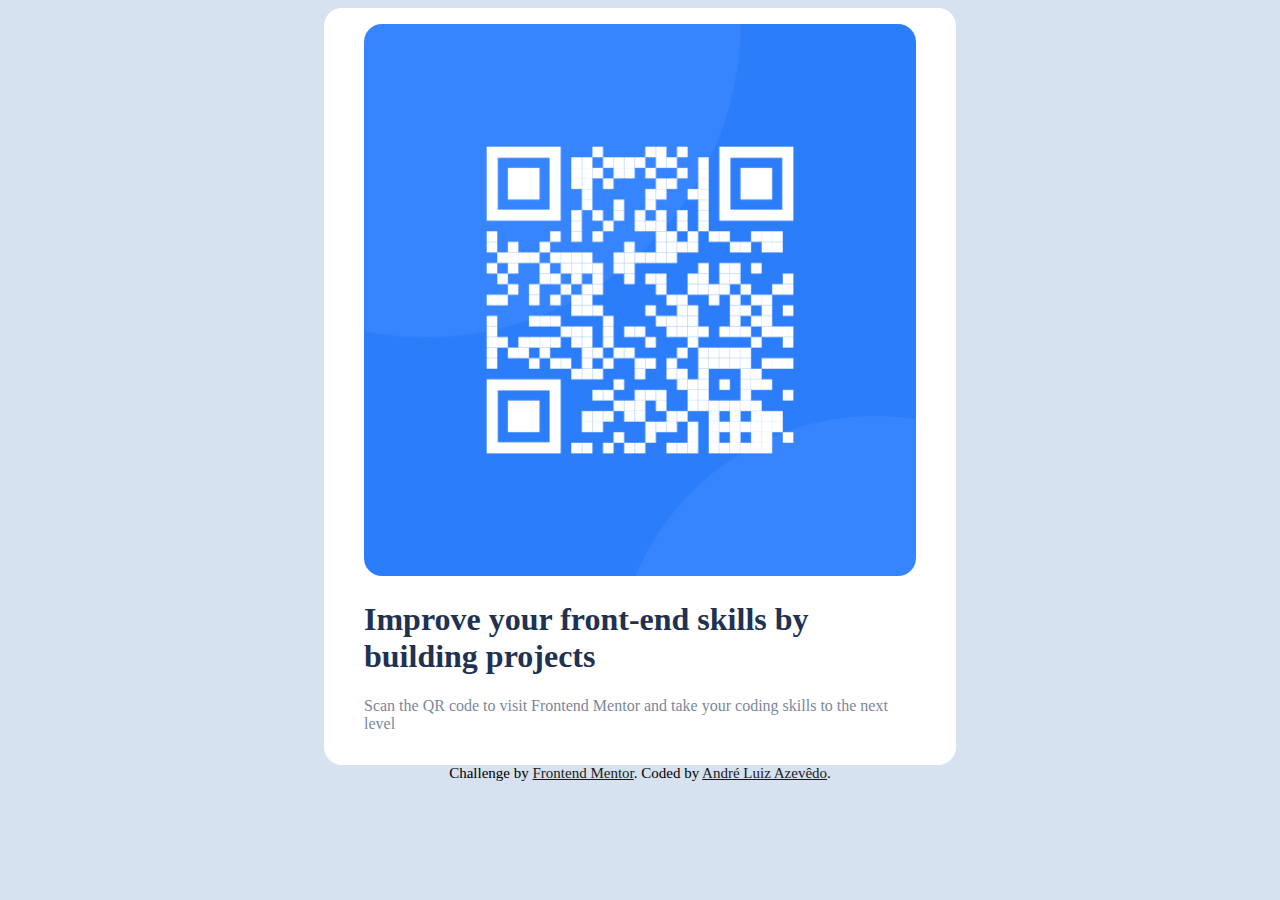
<file: qr-code-component-main/index.html>
<!DOCTYPE html>
<html lang="en">
<head>
  <meta charset="UTF-8">
  <meta name="viewport" content="width=device-width, initial-scale=1.0"> <!-- displays site properly based on user's device -->

  <link rel="icon" type="image/png" sizes="32x32" href="./images/favicon-32x32.png" >
  <link  rel="stylesheet" href="style.css">
  
  <title>Frontend Mentor | QR code component</title>

  <!-- Feel free to remove these styles or customise in your own stylesheet 👍 -->
 <!-- <style>
    .attribution { font-size: 11px; text-align: center; }
    .attribution a { color: hsl(228, 45%, 44%); }
  </style> -->
</head>
<body>

<div class="container">
  <figure class="imagem">
    <img src="images/image-qr-code.png" />
    <figcaption>
      <h1>Improve your front-end skills by building projects </h1>
      <p> Scan the QR code to visit Frontend Mentor and take your coding skills to the next level </p>
    </figcaption>
  </figure>
  
  
    
</div>
  
  <div class="attribution">
    Challenge by <a href="https://www.frontendmentor.io?ref=challenge" target="_blank">Frontend Mentor</a>. 
    Coded by <a href="#">André Luiz Azevêdo</a>.
  </div>
</body>
</html>
</file>
<file: qr-code-component-main/style.css>
.attribution { 
    font-size: 15px; 
    text-align: center; 
}
.attribution a { 
    color: hsl(0, 2%, 10%); 
}

body{
    background-color: hsl(212, 45%, 89%);
}
.container{
    width: 50%;
    height: 50%;
    background-color: hsl(0, 0%, 100%);
    display: flex;
    align-items: center;
    justify-content: center;
    border-radius: 18px;
    margin: auto;
  
}

figure .imagem{
    position: relative;
    border-radius: 18px;
    border-color: brown;
}

figure.imagem img{
    width: 100%;
    height: 100%;
    border-radius: 18px;
}

figure.imagem figcaption{
    
    top: 0%;
}

p{
    color: hsl(220, 15%, 55%);
}

h1{
    color: hsl(218, 44%, 22%);
}
</file>
